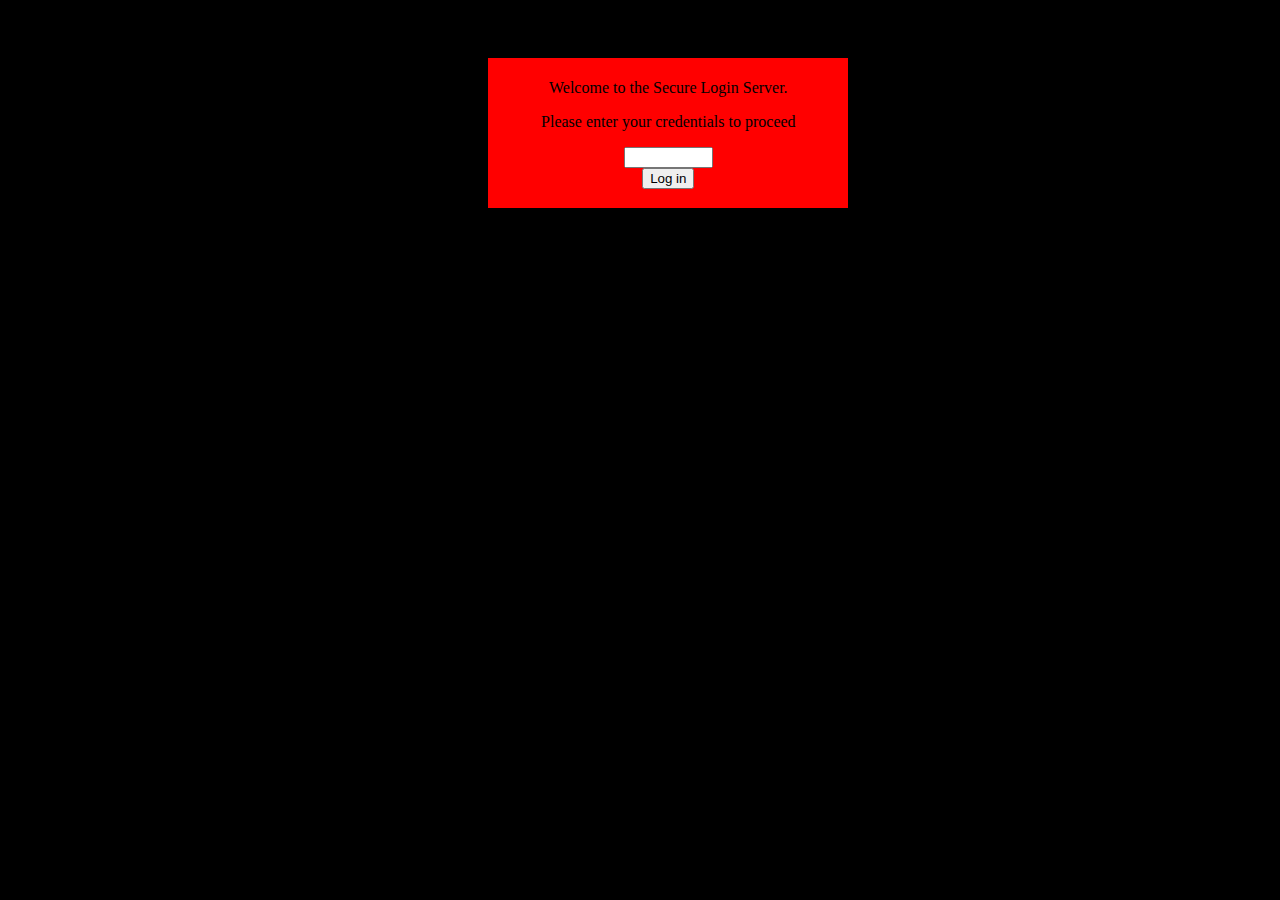
<file: challenges/ch02/index.html>
<html>
<head>
<title>Secure Login Server</title>
</head>
<body bgcolor="#000000">
<!-- standard MD5 implementation -->
<!--<script type="text/javascript" src="md5.js"></script> -->

<script type="text/javascript">
  function verify() {
    checkpass = document.getElementById("pass").value;
    if (md5(checkpass) == "03318769a5ee1354f7479acc69755e7c") {
      alert("Correct!");
      document.location="./aebe515f7c62b96ad7de047c11aa3228.html";
    }
    else {
      alert("Incorrect password");
    }
  }
</script>
<div style="position:relative; padding:5px;top:50px; left:38%; width:350px; height:140px; background-color:red">
<div style="text-align:center">
<p>Welcome to the Secure Login Server.</p>
<p>Please enter your credentials to proceed</p>
<form action="index.html" method="post">
<input type="password" id="pass" size="8" />
<br/>
<input type="submit" value="Log in" onclick="verify(); return false;" />
</form>
</div>
</div>
</body>
</html>
</file>
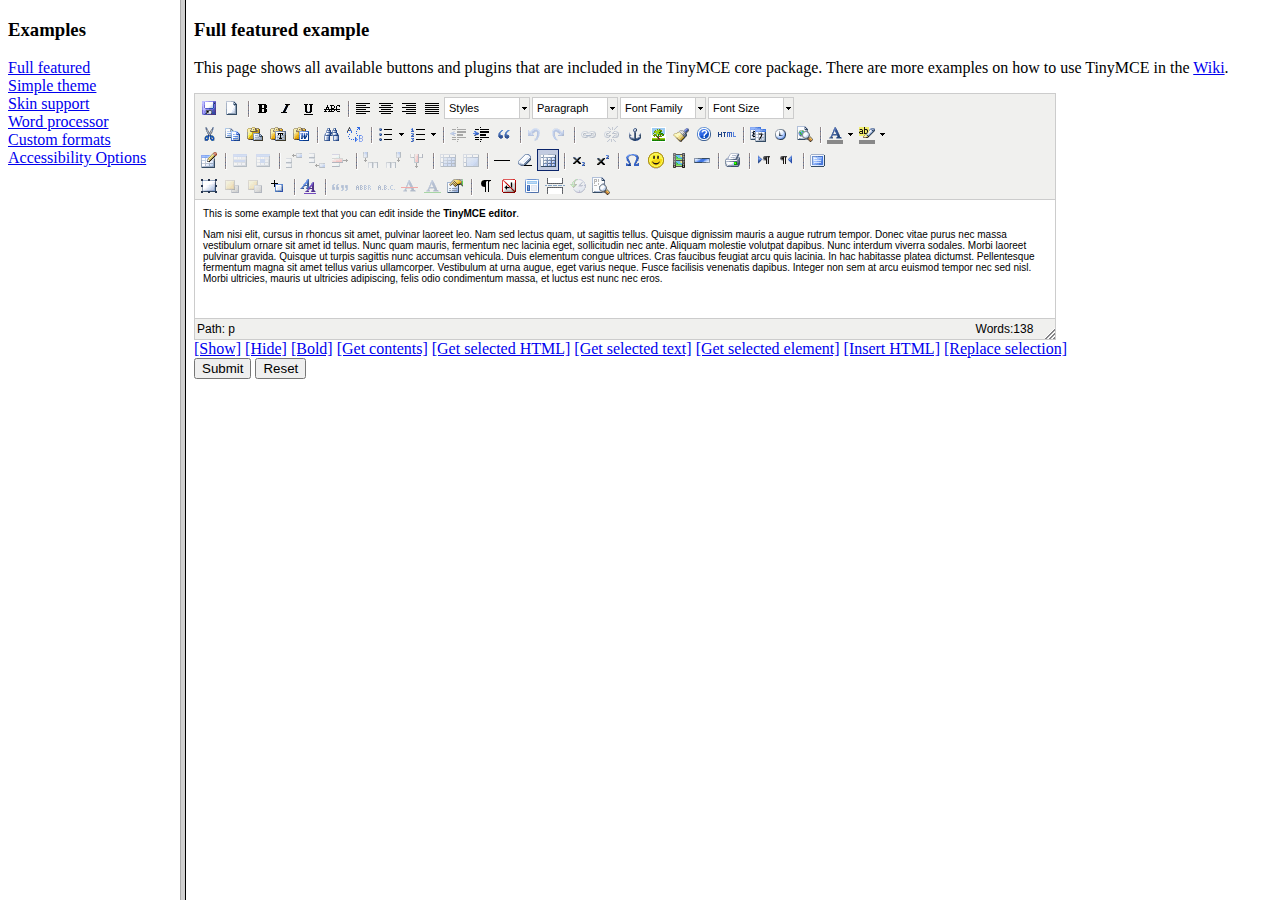
<file: extlib/tinymce/examples/index.html>
<!DOCTYPE HTML PUBLIC "-//W3C//DTD HTML 4.01 Frameset//EN" "http://www.w3.org/TR/html4/frameset.dtd">
<html>
<head>
	<title>TinyMCE examples</title>
</head>
<frameset cols="180,80%">
	<frame src="menu.html" name="menu" />
	<frame src="full.html" name="main" />
</frameset>
</html>
</file>
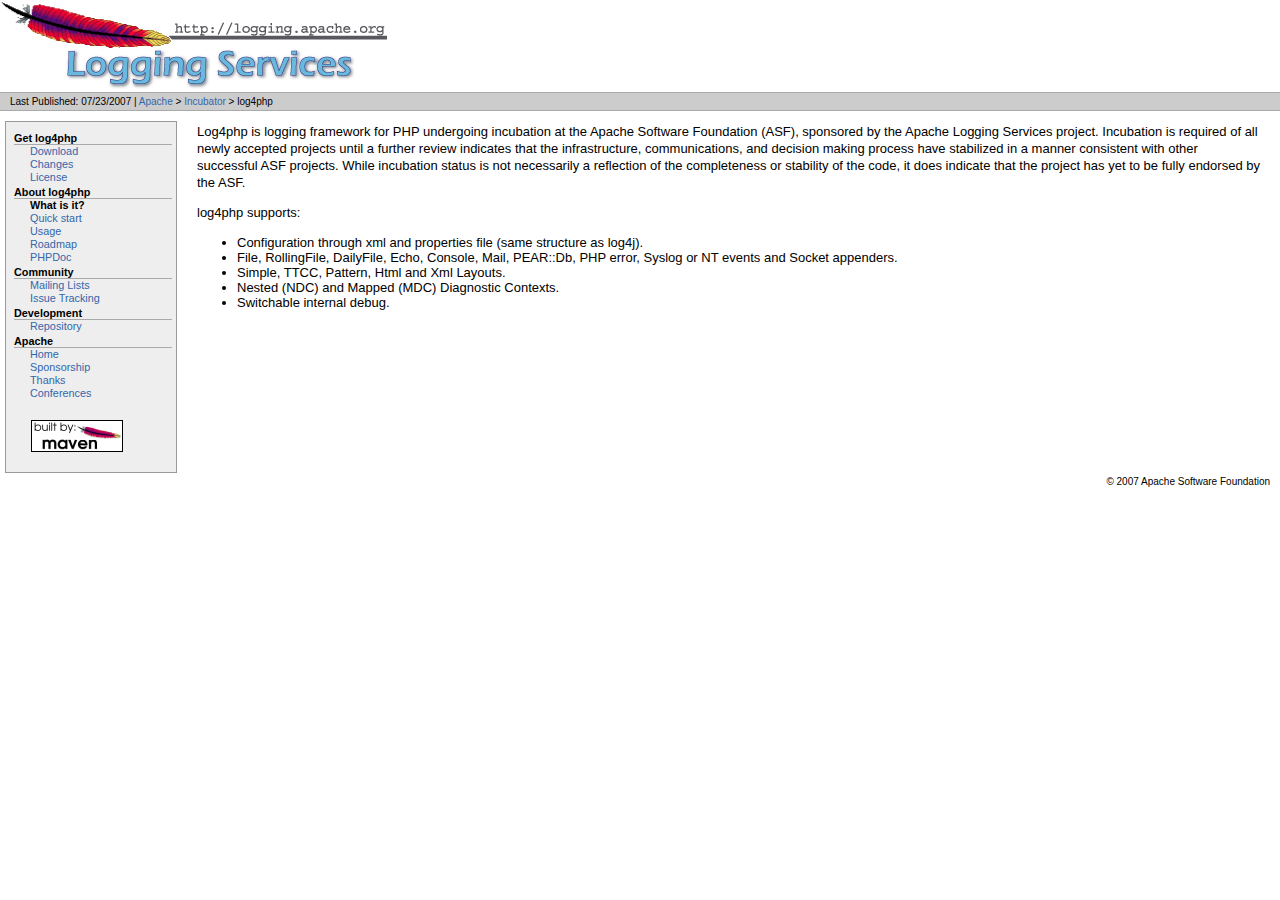
<file: esapi/lib/apache-log4php/site/index.html>
<!DOCTYPE html PUBLIC "-//W3C//DTD XHTML 1.0 Transitional//EN" "http://www.w3.org/TR/xhtml1/DTD/xhtml1-transitional.dtd">










<html>
  <head>
    <title>log4php - Apache log4php</title>
    <style type="text/css" media="all">
      @import url("./css/maven-base.css");
      @import url("./css/maven-theme.css");
      @import url("./css/site.css");
    </style>
    <link rel="stylesheet" href="./css/print.css" type="text/css" media="print" />
        <meta http-equiv="Content-Type" content="text/html; charset=ISO-8859-1" />
      </head>
  <body class="composite">
    <div id="banner">
                  <a href="http://logging.apache.org/" id="bannerLeft">
    
                                            <img src="images/ls-logo.jpg" alt="" />
    
            </a>
                    <div class="clear">
        <hr/>
      </div>
    </div>
    <div id="breadcrumbs">
          
  

  
    
  
  
            <div class="xleft">
        Last Published: 07/23/2007
                          |   
          <a href="http://www.apache.org/">Apache</a>
              &gt;
      
          <a href="http://incubator.apache.org/">Incubator</a>
              &gt;
      
          log4php
                        </div>
            <div class="xright">      
  

  
    
  
  
  </div>
      <div class="clear">
        <hr/>
      </div>
    </div>
    <div id="leftColumn">
      <div id="navcolumn">
           
  

  
    
  
  
                   <h5>Get log4php</h5>
        <ul>
              
    <li class="none">
              <a href="download.html">Download</a>
        </li>
              
    <li class="none">
              <a href="changes-report.html">Changes</a>
        </li>
              
    <li class="none">
              <a href="license.html">License</a>
        </li>
          </ul>
          <h5>About log4php</h5>
        <ul>
              
    <li class="none">
              <strong>What is it?</strong>
        </li>
              
    <li class="none">
              <a href="qsg.html">Quick start</a>
        </li>
              
    <li class="none">
              <a href="usage.html">Usage</a>
        </li>
              
    <li class="none">
              <a href="roadmap.html">Roadmap</a>
        </li>
              
    <li class="none">
              <a href="apidocs/index.html">PHPDoc</a>
        </li>
          </ul>
          <h5>Community</h5>
        <ul>
              
    <li class="none">
              <a href="mail-lists.html">Mailing Lists</a>
        </li>
              
    <li class="none">
              <a href="issue-tracking.html">Issue Tracking</a>
        </li>
          </ul>
          <h5>Development</h5>
        <ul>
              
    <li class="none">
              <a href="source-repository.html">Repository</a>
        </li>
          </ul>
          <h5>Apache</h5>
        <ul>
              
    <li class="none">
              <a href="http://www.apache.org">Home</a>
        </li>
              
    <li class="none">
              <a href="http://www.apache.org/foundation/sponsorship.html">Sponsorship</a>
        </li>
              
    <li class="none">
              <a href="http://www.apache.org/foundation/thanks.html">Thanks</a>
        </li>
              
    <li class="none">
              <a href="http://www.apachecon.com">Conferences</a>
        </li>
          </ul>
                                       <a href="http://maven.apache.org/" title="Built by Maven" id="poweredBy">
            <img alt="Built by Maven" src="./images/logos/maven-feather.png"></img>
          </a>
                       
  

  
    
  
  
        </div>
    </div>
    <div id="bodyColumn">
      <div id="contentBox">
        <p>Log4php is logging framework for PHP undergoing incubation at the Apache Software Foundation (ASF), sponsored by the Apache Logging Services project. Incubation is required of all newly accepted projects until a further review indicates that the infrastructure, communications, and decision making process have stabilized in a manner consistent with other successful ASF projects. While incubation status is not necessarily a reflection of the completeness or stability of the code, it does indicate that the project has yet to be fully endorsed by the ASF. </p><p>log4php supports:</p><ul><li>Configuration through xml and properties file (same structure as log4j).</li><li>File, RollingFile, DailyFile, Echo, Console, Mail, PEAR::Db, PHP error, Syslog or NT events and Socket appenders.</li><li>Simple, TTCC, Pattern, Html and Xml Layouts.</li><li>Nested (NDC) and Mapped (MDC) Diagnostic Contexts. </li><li>Switchable internal debug.</li></ul>
      </div>
    </div>
    <div class="clear">
      <hr/>
    </div>
    <div id="footer">
      <div class="xright">&#169;  
          2007
    
          Apache Software Foundation
          
  

  
    
  
  
  </div>
      <div class="clear">
        <hr/>
      </div>
    </div>
  </body>
</html>
</file>
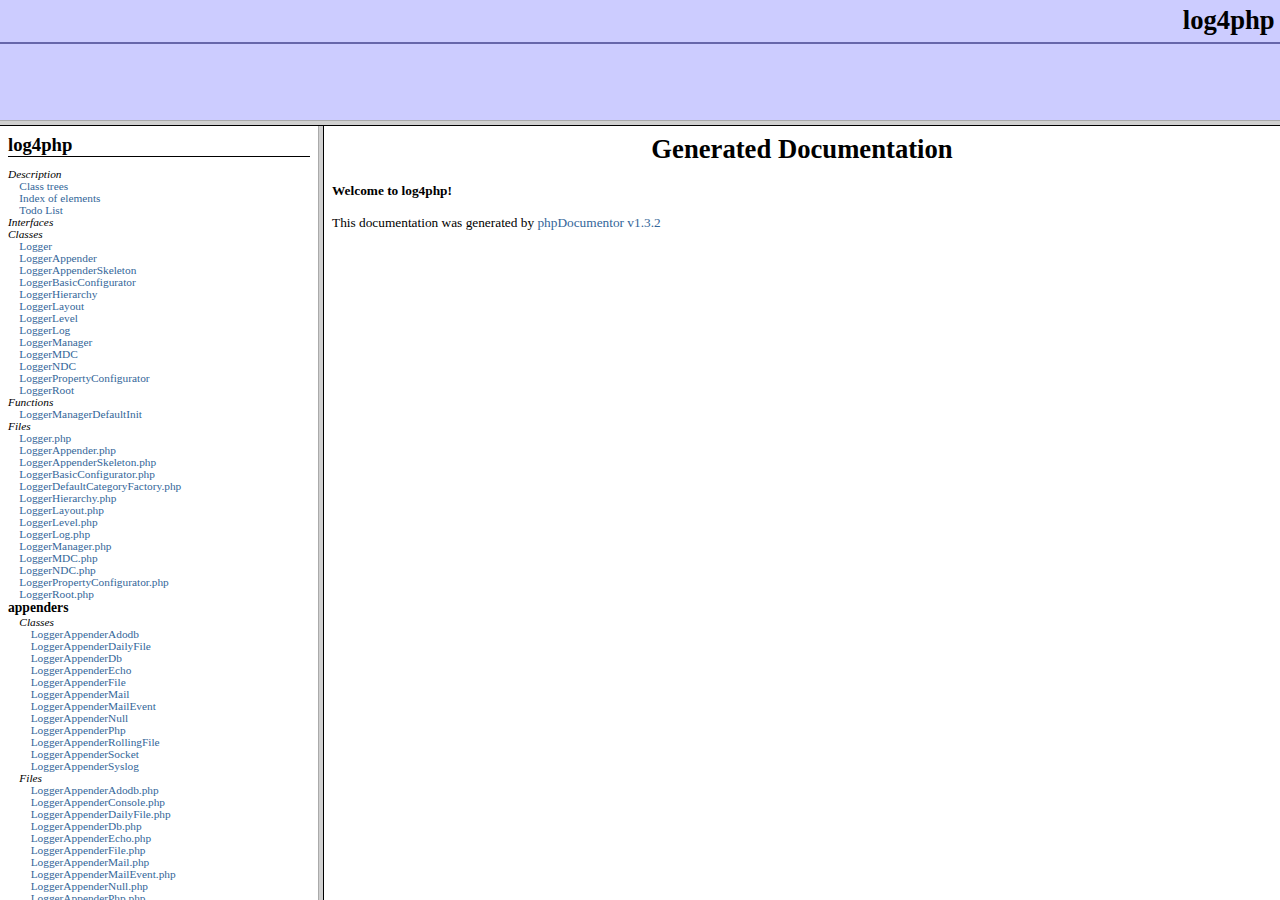
<file: esapi/lib/apache-log4php/site/apidocs/index.html>
<?xml version="1.0" encoding="iso-8859-1"?>
<!DOCTYPE html 
     PUBLIC "-//W3C//DTD XHTML 1.0 Transitional//FR"
     "http://www.w3.org/TR/xhtml1/DTD/xhtml1-frameset.dtd">
   <html xmlns="http://www.w3.org/1999/xhtml">
<head>
	<!-- Generated by phpDocumentor on Mon, 30 Jul 2007 01:16:12 -0400  -->
  <title>Generated Documentation</title>
  <meta http-equiv='Content-Type' content='text/html; charset=iso-8859-1'/>
</head>

<FRAMESET rows='120,*'>
	<FRAME src='packages.html' name='left_top' frameborder="1" bordercolor="#999999">
	<FRAMESET cols='25%,*'>
		<FRAME src='li_log4php.html' name='left_bottom' frameborder="1" bordercolor="#999999">
		<FRAME src='blank.html' name='right' frameborder="1" bordercolor="#999999">
	</FRAMESET>
	<NOFRAMES>
		<H2>Frame Alert</H2>
		<P>This document is designed to be viewed using the frames feature.
		If you see this message, you are using a non-frame-capable web client.</P>
	</NOFRAMES>
</FRAMESET>
</HTML>
</file>
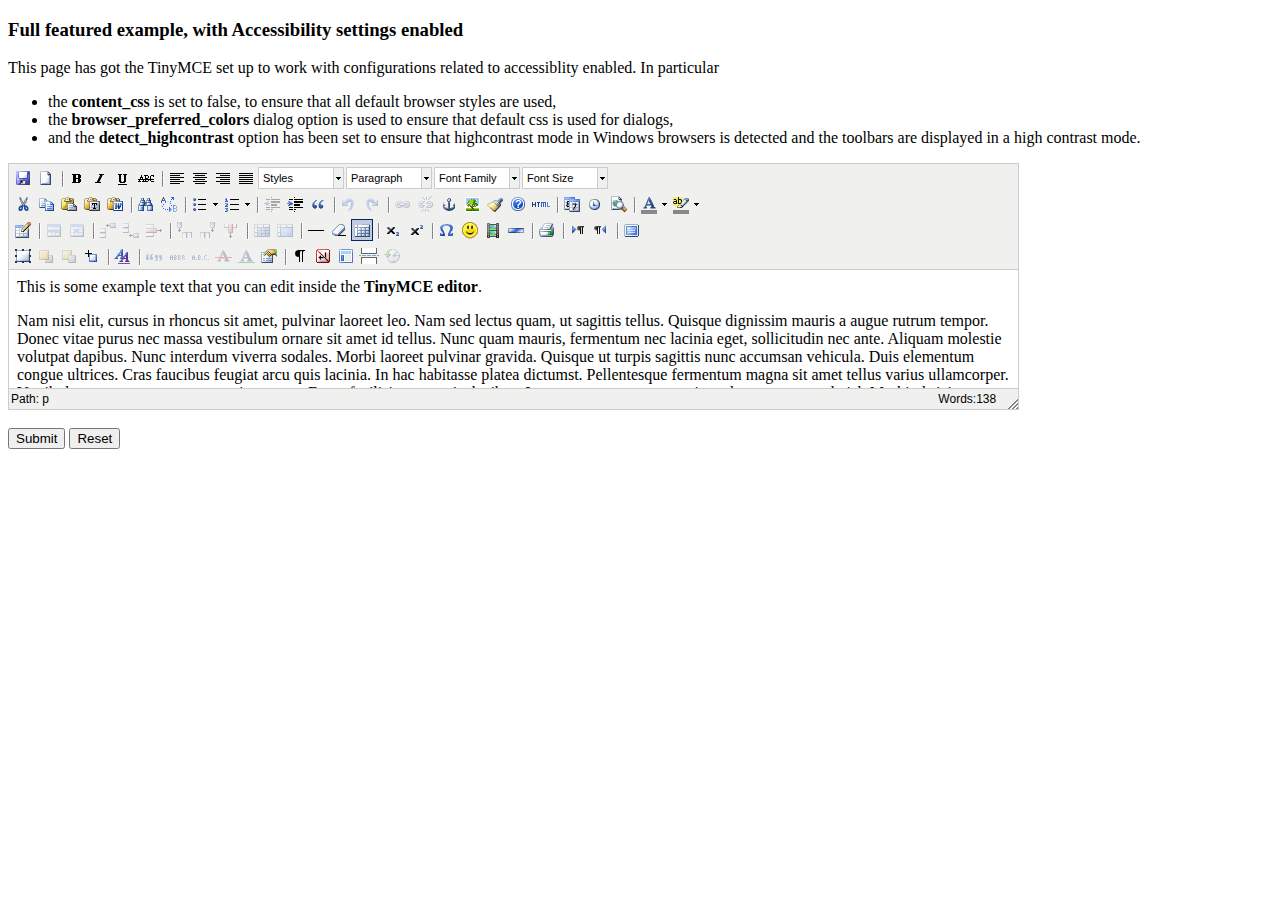
<file: extlib/tinymce/examples/accessibility.html>
<!DOCTYPE html PUBLIC "-//W3C//DTD XHTML 1.0 Strict//EN" "http://www.w3.org/TR/xhtml1/DTD/xhtml1-strict.dtd">
<html xmlns="http://www.w3.org/1999/xhtml">
<head>
<title>Full featured example</title>

<!-- TinyMCE -->
<script type="text/javascript" src="../jscripts/tiny_mce/tiny_mce.js"></script>
<script type="text/javascript">
	tinyMCE.init({
		// General options
		mode : "textareas",
		theme : "advanced",
		plugins : "pagebreak,style,layer,table,save,advhr,advimage,advlink,emotions,iespell,insertdatetime,preview,media,searchreplace,print,contextmenu,paste,directionality,fullscreen,noneditable,visualchars,nonbreaking,xhtmlxtras,template,wordcount,advlist,autosave",

		// Theme options
		theme_advanced_buttons1 : "save,newdocument,|,bold,italic,underline,strikethrough,|,justifyleft,justifycenter,justifyright,justifyfull,styleselect,formatselect,fontselect,fontsizeselect",
		theme_advanced_buttons2 : "cut,copy,paste,pastetext,pasteword,|,search,replace,|,bullist,numlist,|,outdent,indent,blockquote,|,undo,redo,|,link,unlink,anchor,image,cleanup,help,code,|,insertdate,inserttime,preview,|,forecolor,backcolor",
		theme_advanced_buttons3 : "tablecontrols,|,hr,removeformat,visualaid,|,sub,sup,|,charmap,emotions,iespell,media,advhr,|,print,|,ltr,rtl,|,fullscreen",
		theme_advanced_buttons4 : "insertlayer,moveforward,movebackward,absolute,|,styleprops,|,cite,abbr,acronym,del,ins,attribs,|,visualchars,nonbreaking,template,pagebreak,restoredraft",
		theme_advanced_toolbar_location : "top",
		theme_advanced_toolbar_align : "left",
		theme_advanced_statusbar_location : "bottom",
		theme_advanced_resizing : true,

		// Example content CSS (should be your site CSS)
		// using false to ensure that the default browser settings are used for best Accessibility
		// ACCESSIBILITY SETTINGS
		content_css : false,
		// Use browser preferred colors for dialogs.
		browser_preferred_colors : true,
		detect_highcontrast : true,

		// Drop lists for link/image/media/template dialogs
		template_external_list_url : "lists/template_list.js",
		external_link_list_url : "lists/link_list.js",
		external_image_list_url : "lists/image_list.js",
		media_external_list_url : "lists/media_list.js",

		// Style formats
		style_formats : [
			{title : 'Bold text', inline : 'b'},
			{title : 'Red text', inline : 'span', styles : {color : '#ff0000'}},
			{title : 'Red header', block : 'h1', styles : {color : '#ff0000'}},
			{title : 'Example 1', inline : 'span', classes : 'example1'},
			{title : 'Example 2', inline : 'span', classes : 'example2'},
			{title : 'Table styles'},
			{title : 'Table row 1', selector : 'tr', classes : 'tablerow1'}
		],

		// Replace values for the template plugin
		template_replace_values : {
			username : "Some User",
			staffid : "991234"
		}
	});
</script>
<!-- /TinyMCE -->

</head>
<body>

<form method="post" action="http://tinymce.moxiecode.com/dump.php?example=true">
	<div>
		<h3>Full featured example, with Accessibility settings enabled</h3>

		<p>
			This page has got the TinyMCE set up to work with configurations related to accessiblity enabled.
			In particular
			<ul>
			<li>the <strong>content_css</strong> is set to false, to ensure that all default browser styles are used, </li>
			<li>the <strong>browser_preferred_colors</strong> dialog option is used to ensure that default css is used for dialogs, </li>
			<li>and the <strong>detect_highcontrast</strong> option has been set to ensure that highcontrast mode in Windows browsers
			is detected and the toolbars are displayed in a high contrast mode.</li>
			</ul>
		</p>

		<!-- Gets replaced with TinyMCE, remember HTML in a textarea should be encoded -->
		<div>
			<textarea id="elm1" name="elm1" rows="15" cols="80" style="width: 80%">
				&lt;p&gt;
					This is some example text that you can edit inside the &lt;strong&gt;TinyMCE editor&lt;/strong&gt;.
				&lt;/p&gt;
				&lt;p&gt;
				Nam nisi elit, cursus in rhoncus sit amet, pulvinar laoreet leo. Nam sed lectus quam, ut sagittis tellus. Quisque dignissim mauris a augue rutrum tempor. Donec vitae purus nec massa vestibulum ornare sit amet id tellus. Nunc quam mauris, fermentum nec lacinia eget, sollicitudin nec ante. Aliquam molestie volutpat dapibus. Nunc interdum viverra sodales. Morbi laoreet pulvinar gravida. Quisque ut turpis sagittis nunc accumsan vehicula. Duis elementum congue ultrices. Cras faucibus feugiat arcu quis lacinia. In hac habitasse platea dictumst. Pellentesque fermentum magna sit amet tellus varius ullamcorper. Vestibulum at urna augue, eget varius neque. Fusce facilisis venenatis dapibus. Integer non sem at arcu euismod tempor nec sed nisl. Morbi ultricies, mauris ut ultricies adipiscing, felis odio condimentum massa, et luctus est nunc nec eros.
				&lt;/p&gt;
			</textarea>
		</div>

		<br />
		<input type="submit" name="save" value="Submit" />
		<input type="reset" name="reset" value="Reset" />
	</div>
</form>

<script type="text/javascript">
if (document.location.protocol == 'file:') {
	alert("The examples might not work properly on the local file system due to security settings in your browser. Please use a real webserver.");
}
</script>
</body>
</html>
</file>
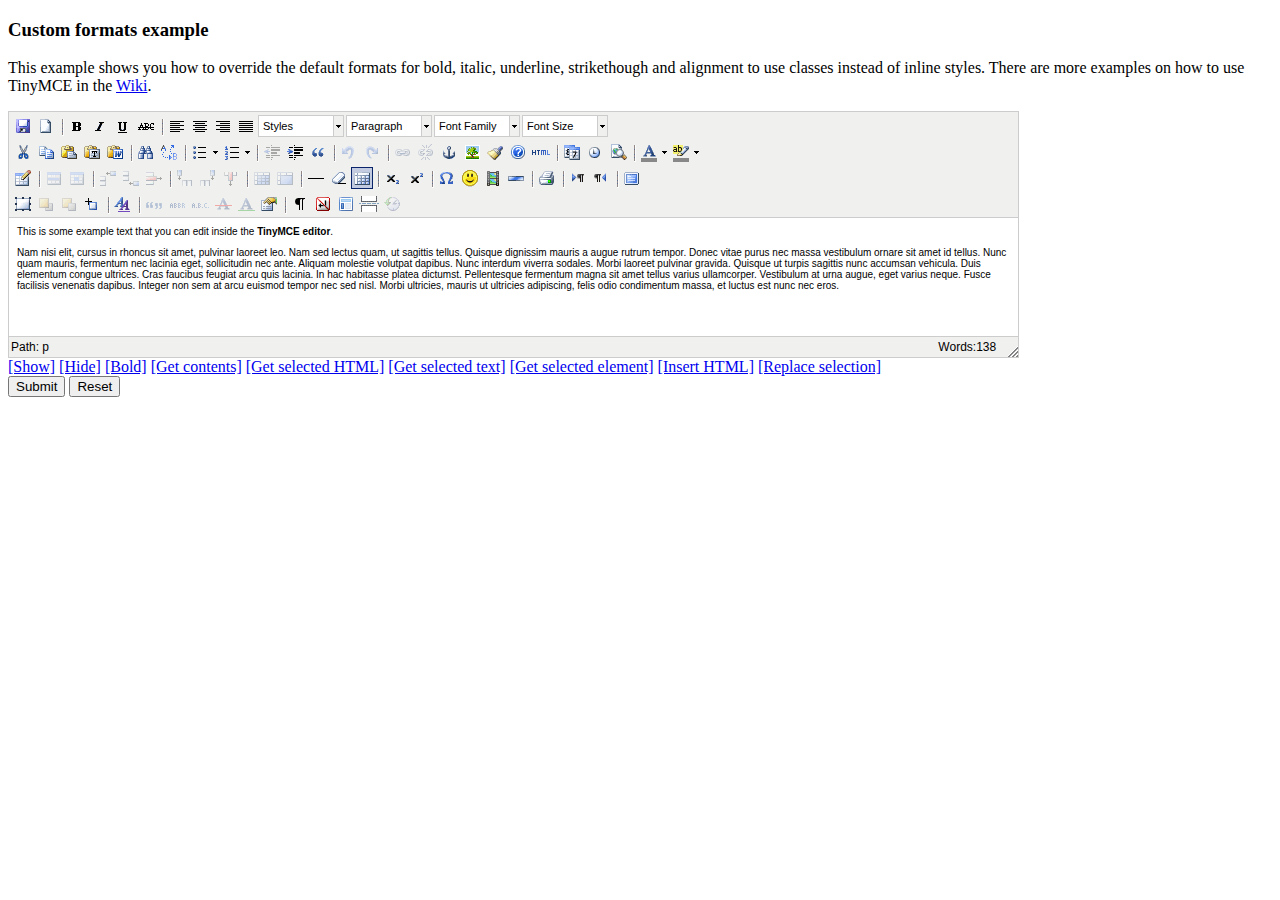
<file: extlib/tinymce/examples/custom_formats.html>
<!DOCTYPE html PUBLIC "-//W3C//DTD XHTML 1.0 Strict//EN" "http://www.w3.org/TR/xhtml1/DTD/xhtml1-strict.dtd">
<html xmlns="http://www.w3.org/1999/xhtml">
<head>
<title>Custom formats example</title>

<!-- TinyMCE -->
<script type="text/javascript" src="../jscripts/tiny_mce/tiny_mce.js"></script>
<script type="text/javascript">
	tinyMCE.init({
		// General options
		mode : "textareas",
		theme : "advanced",
		plugins : "autolink,lists,pagebreak,style,layer,table,save,advhr,advimage,advlink,emotions,iespell,inlinepopups,insertdatetime,preview,media,searchreplace,print,contextmenu,paste,directionality,fullscreen,noneditable,visualchars,nonbreaking,xhtmlxtras,template,wordcount,advlist,autosave",

		// Theme options
		theme_advanced_buttons1 : "save,newdocument,|,bold,italic,underline,strikethrough,|,justifyleft,justifycenter,justifyright,justifyfull,styleselect,formatselect,fontselect,fontsizeselect",
		theme_advanced_buttons2 : "cut,copy,paste,pastetext,pasteword,|,search,replace,|,bullist,numlist,|,outdent,indent,blockquote,|,undo,redo,|,link,unlink,anchor,image,cleanup,help,code,|,insertdate,inserttime,preview,|,forecolor,backcolor",
		theme_advanced_buttons3 : "tablecontrols,|,hr,removeformat,visualaid,|,sub,sup,|,charmap,emotions,iespell,media,advhr,|,print,|,ltr,rtl,|,fullscreen",
		theme_advanced_buttons4 : "insertlayer,moveforward,movebackward,absolute,|,styleprops,|,cite,abbr,acronym,del,ins,attribs,|,visualchars,nonbreaking,template,pagebreak,restoredraft",
		theme_advanced_toolbar_location : "top",
		theme_advanced_toolbar_align : "left",
		theme_advanced_statusbar_location : "bottom",
		theme_advanced_resizing : true,

		// Example content CSS (should be your site CSS)
		content_css : "css/content.css",

		// Drop lists for link/image/media/template dialogs
		template_external_list_url : "lists/template_list.js",
		external_link_list_url : "lists/link_list.js",
		external_image_list_url : "lists/image_list.js",
		media_external_list_url : "lists/media_list.js",

		// Style formats
		style_formats : [
			{title : 'Bold text', inline : 'b'},
			{title : 'Red text', inline : 'span', styles : {color : '#ff0000'}},
			{title : 'Red header', block : 'h1', styles : {color : '#ff0000'}},
			{title : 'Example 1', inline : 'span', classes : 'example1'},
			{title : 'Example 2', inline : 'span', classes : 'example2'},
			{title : 'Table styles'},
			{title : 'Table row 1', selector : 'tr', classes : 'tablerow1'}
		],

		formats : {
			alignleft : {selector : 'p,h1,h2,h3,h4,h5,h6,td,th,div,ul,ol,li,table,img', classes : 'left'},
			aligncenter : {selector : 'p,h1,h2,h3,h4,h5,h6,td,th,div,ul,ol,li,table,img', classes : 'center'},
			alignright : {selector : 'p,h1,h2,h3,h4,h5,h6,td,th,div,ul,ol,li,table,img', classes : 'right'},
			alignfull : {selector : 'p,h1,h2,h3,h4,h5,h6,td,th,div,ul,ol,li,table,img', classes : 'full'},
			bold : {inline : 'span', 'classes' : 'bold'},
			italic : {inline : 'span', 'classes' : 'italic'},
			underline : {inline : 'span', 'classes' : 'underline', exact : true},
			strikethrough : {inline : 'del'}
		},

		// Replace values for the template plugin
		template_replace_values : {
			username : "Some User",
			staffid : "991234"
		}
	});
</script>
<!-- /TinyMCE -->

</head>
<body>

<form method="post" action="http://tinymce.moxiecode.com/dump.php?example=true">
	<div>
		<h3>Custom formats example</h3>

		<p>
			This example shows you how to override the default formats for bold, italic, underline, strikethough and alignment to use classes instead of inline styles.
			There are more examples on how to use TinyMCE in the <a href="http://tinymce.moxiecode.com/examples/">Wiki</a>.
		</p>

		<!-- Gets replaced with TinyMCE, remember HTML in a textarea should be encoded -->
		<div>
			<textarea id="elm1" name="elm1" rows="15" cols="80" style="width: 80%">
				&lt;p&gt;
					This is some example text that you can edit inside the &lt;strong&gt;TinyMCE editor&lt;/strong&gt;.
				&lt;/p&gt;
				&lt;p&gt;
				Nam nisi elit, cursus in rhoncus sit amet, pulvinar laoreet leo. Nam sed lectus quam, ut sagittis tellus. Quisque dignissim mauris a augue rutrum tempor. Donec vitae purus nec massa vestibulum ornare sit amet id tellus. Nunc quam mauris, fermentum nec lacinia eget, sollicitudin nec ante. Aliquam molestie volutpat dapibus. Nunc interdum viverra sodales. Morbi laoreet pulvinar gravida. Quisque ut turpis sagittis nunc accumsan vehicula. Duis elementum congue ultrices. Cras faucibus feugiat arcu quis lacinia. In hac habitasse platea dictumst. Pellentesque fermentum magna sit amet tellus varius ullamcorper. Vestibulum at urna augue, eget varius neque. Fusce facilisis venenatis dapibus. Integer non sem at arcu euismod tempor nec sed nisl. Morbi ultricies, mauris ut ultricies adipiscing, felis odio condimentum massa, et luctus est nunc nec eros.
				&lt;/p&gt;
			</textarea>
		</div>

		<!-- Some integration calls -->
		<a href="javascript:;" onmousedown="tinyMCE.get('elm1').show();">[Show]</a>
		<a href="javascript:;" onmousedown="tinyMCE.get('elm1').hide();">[Hide]</a>
		<a href="javascript:;" onmousedown="tinyMCE.get('elm1').execCommand('Bold');">[Bold]</a>
		<a href="javascript:;" onmousedown="alert(tinyMCE.get('elm1').getContent());">[Get contents]</a>
		<a href="javascript:;" onmousedown="alert(tinyMCE.get('elm1').selection.getContent());">[Get selected HTML]</a>
		<a href="javascript:;" onmousedown="alert(tinyMCE.get('elm1').selection.getContent({format : 'text'}));">[Get selected text]</a>
		<a href="javascript:;" onmousedown="alert(tinyMCE.get('elm1').selection.getNode().nodeName);">[Get selected element]</a>
		<a href="javascript:;" onmousedown="tinyMCE.execCommand('mceInsertContent',false,'<b>Hello world!!</b>');">[Insert HTML]</a>
		<a href="javascript:;" onmousedown="tinyMCE.execCommand('mceReplaceContent',false,'<b>{$selection}</b>');">[Replace selection]</a>

		<br />
		<input type="submit" name="save" value="Submit" />
		<input type="reset" name="reset" value="Reset" />
	</div>
</form>
<script type="text/javascript">
if (document.location.protocol == 'file:') {
	alert("The examples might not work properly on the local file system due to security settings in your browser. Please use a real webserver.");
}
</script>
</body>
</html>
</file>
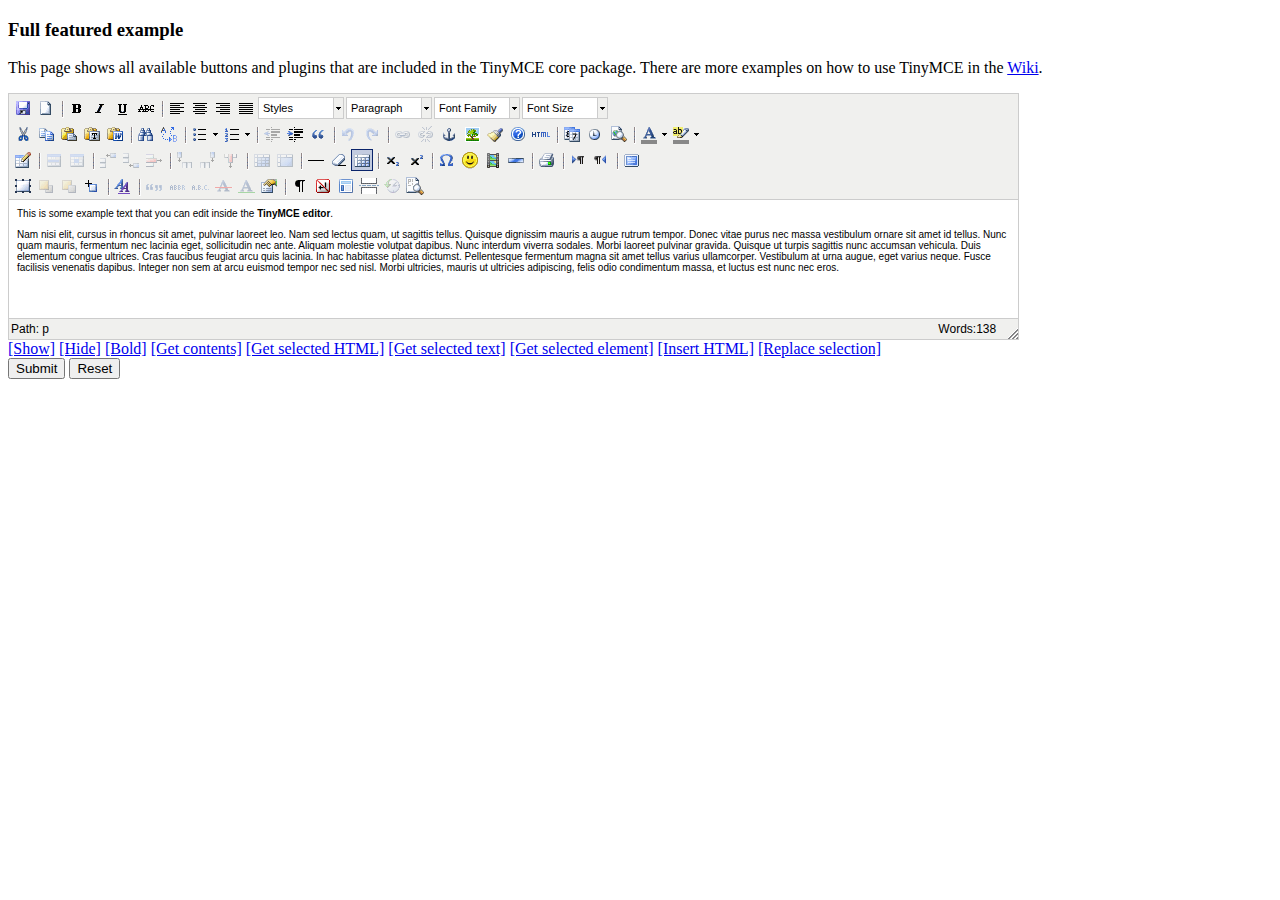
<file: extlib/tinymce/examples/full.html>
<!DOCTYPE html PUBLIC "-//W3C//DTD XHTML 1.0 Strict//EN" "http://www.w3.org/TR/xhtml1/DTD/xhtml1-strict.dtd">
<html xmlns="http://www.w3.org/1999/xhtml">
<head>
<title>Full featured example</title>
<meta http-equiv="X-UA-Compatible" content="IE=edge" />
<!-- TinyMCE -->
<script type="text/javascript" src="../jscripts/tiny_mce/tiny_mce.js"></script>
<script type="text/javascript">
	tinyMCE.init({
		// General options
		mode : "textareas",
		theme : "advanced",
		plugins : "autolink,lists,pagebreak,style,layer,table,save,advhr,advimage,advlink,emotions,iespell,inlinepopups,insertdatetime,preview,media,searchreplace,print,contextmenu,paste,directionality,fullscreen,noneditable,visualchars,nonbreaking,xhtmlxtras,template,wordcount,advlist,autosave,visualblocks",

		// Theme options
		theme_advanced_buttons1 : "save,newdocument,|,bold,italic,underline,strikethrough,|,justifyleft,justifycenter,justifyright,justifyfull,styleselect,formatselect,fontselect,fontsizeselect",
		theme_advanced_buttons2 : "cut,copy,paste,pastetext,pasteword,|,search,replace,|,bullist,numlist,|,outdent,indent,blockquote,|,undo,redo,|,link,unlink,anchor,image,cleanup,help,code,|,insertdate,inserttime,preview,|,forecolor,backcolor",
		theme_advanced_buttons3 : "tablecontrols,|,hr,removeformat,visualaid,|,sub,sup,|,charmap,emotions,iespell,media,advhr,|,print,|,ltr,rtl,|,fullscreen",
		theme_advanced_buttons4 : "insertlayer,moveforward,movebackward,absolute,|,styleprops,|,cite,abbr,acronym,del,ins,attribs,|,visualchars,nonbreaking,template,pagebreak,restoredraft,visualblocks",
		theme_advanced_toolbar_location : "top",
		theme_advanced_toolbar_align : "left",
		theme_advanced_statusbar_location : "bottom",
		theme_advanced_resizing : true,

		// Example content CSS (should be your site CSS)
		content_css : "css/content.css",

		// Drop lists for link/image/media/template dialogs
		template_external_list_url : "lists/template_list.js",
		external_link_list_url : "lists/link_list.js",
		external_image_list_url : "lists/image_list.js",
		media_external_list_url : "lists/media_list.js",

		// Style formats
		style_formats : [
			{title : 'Bold text', inline : 'b'},
			{title : 'Red text', inline : 'span', styles : {color : '#ff0000'}},
			{title : 'Red header', block : 'h1', styles : {color : '#ff0000'}},
			{title : 'Example 1', inline : 'span', classes : 'example1'},
			{title : 'Example 2', inline : 'span', classes : 'example2'},
			{title : 'Table styles'},
			{title : 'Table row 1', selector : 'tr', classes : 'tablerow1'}
		],

		// Replace values for the template plugin
		template_replace_values : {
			username : "Some User",
			staffid : "991234"
		}
	});
</script>
<!-- /TinyMCE -->

</head>
<body role="application">

<form method="post" action="http://tinymce.moxiecode.com/dump.php?example=true">
	<div>
		<h3>Full featured example</h3>

		<p>
			This page shows all available buttons and plugins that are included in the TinyMCE core package.
			There are more examples on how to use TinyMCE in the <a href="http://tinymce.moxiecode.com/examples/">Wiki</a>.
		</p>

		<!-- Gets replaced with TinyMCE, remember HTML in a textarea should be encoded -->
		<div>
			<textarea id="elm1" name="elm1" rows="15" cols="80" style="width: 80%">
				&lt;p&gt;
					This is some example text that you can edit inside the &lt;strong&gt;TinyMCE editor&lt;/strong&gt;.
				&lt;/p&gt;
				&lt;p&gt;
				Nam nisi elit, cursus in rhoncus sit amet, pulvinar laoreet leo. Nam sed lectus quam, ut sagittis tellus. Quisque dignissim mauris a augue rutrum tempor. Donec vitae purus nec massa vestibulum ornare sit amet id tellus. Nunc quam mauris, fermentum nec lacinia eget, sollicitudin nec ante. Aliquam molestie volutpat dapibus. Nunc interdum viverra sodales. Morbi laoreet pulvinar gravida. Quisque ut turpis sagittis nunc accumsan vehicula. Duis elementum congue ultrices. Cras faucibus feugiat arcu quis lacinia. In hac habitasse platea dictumst. Pellentesque fermentum magna sit amet tellus varius ullamcorper. Vestibulum at urna augue, eget varius neque. Fusce facilisis venenatis dapibus. Integer non sem at arcu euismod tempor nec sed nisl. Morbi ultricies, mauris ut ultricies adipiscing, felis odio condimentum massa, et luctus est nunc nec eros.
				&lt;/p&gt;
			</textarea>
		</div>

		<!-- Some integration calls -->
		<a href="javascript:;" onclick="tinyMCE.get('elm1').show();return false;">[Show]</a>
		<a href="javascript:;" onclick="tinyMCE.get('elm1').hide();return false;">[Hide]</a>
		<a href="javascript:;" onclick="tinyMCE.get('elm1').execCommand('Bold');return false;">[Bold]</a>
		<a href="javascript:;" onclick="alert(tinyMCE.get('elm1').getContent());return false;">[Get contents]</a>
		<a href="javascript:;" onclick="alert(tinyMCE.get('elm1').selection.getContent());return false;">[Get selected HTML]</a>
		<a href="javascript:;" onclick="alert(tinyMCE.get('elm1').selection.getContent({format : 'text'}));return false;">[Get selected text]</a>
		<a href="javascript:;" onclick="alert(tinyMCE.get('elm1').selection.getNode().nodeName);return false;">[Get selected element]</a>
		<a href="javascript:;" onclick="tinyMCE.execCommand('mceInsertContent',false,'<b>Hello world!!</b>');return false;">[Insert HTML]</a>
		<a href="javascript:;" onclick="tinyMCE.execCommand('mceReplaceContent',false,'<b>{$selection}</b>');return false;">[Replace selection]</a>

		<br />
		<input type="submit" name="save" value="Submit" />
		<input type="reset" name="reset" value="Reset" />
	</div>
</form>

<script type="text/javascript">
if (document.location.protocol == 'file:') {
	alert("The examples might not work properly on the local file system due to security settings in your browser. Please use a real webserver.");
}
</script>
</body>
</html>
</file>
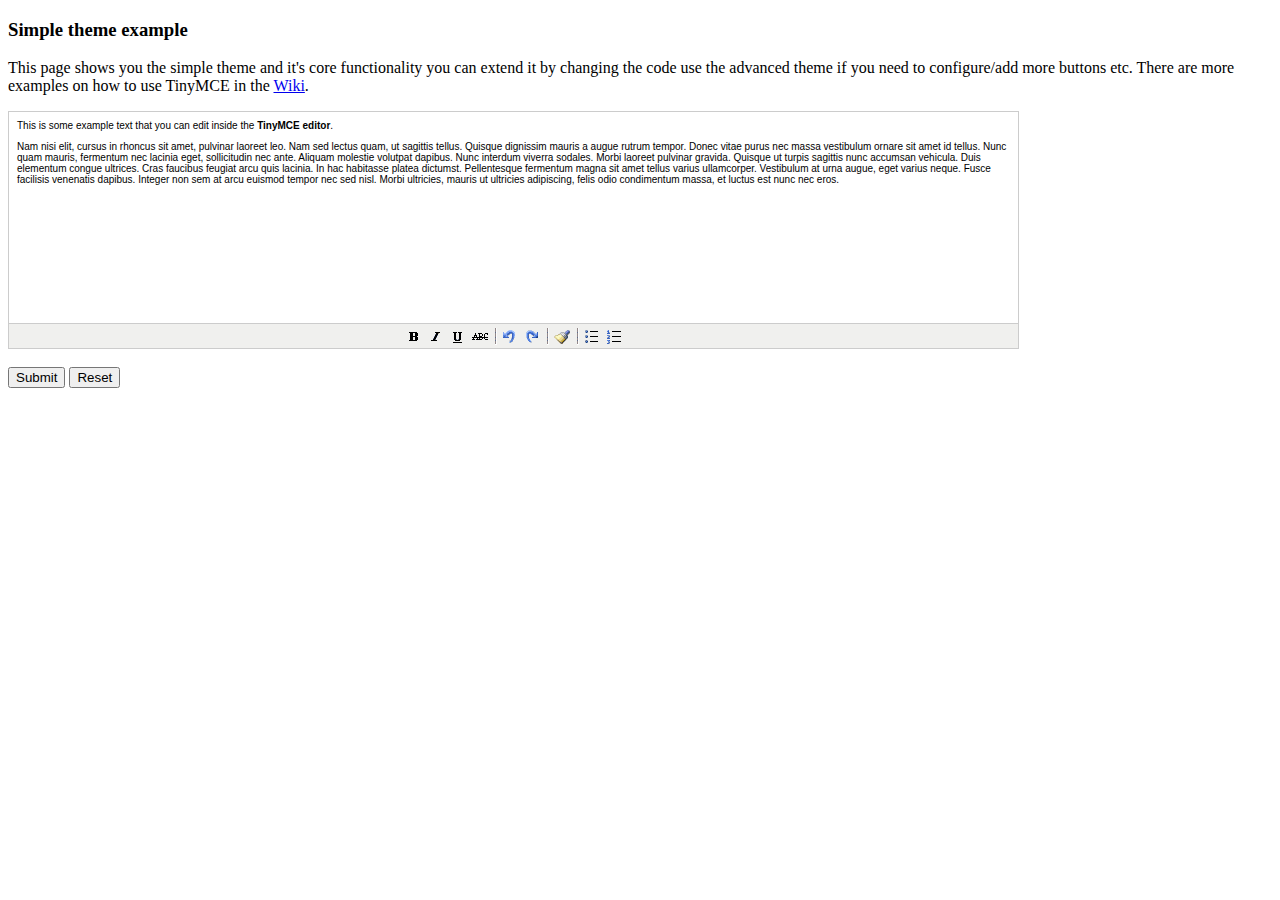
<file: extlib/tinymce/examples/simple.html>
<!DOCTYPE html PUBLIC "-//W3C//DTD XHTML 1.0 Strict//EN" "http://www.w3.org/TR/xhtml1/DTD/xhtml1-strict.dtd">
<html xmlns="http://www.w3.org/1999/xhtml">
<head>
<title>Simple theme example</title>

<!-- TinyMCE -->
<script type="text/javascript" src="../jscripts/tiny_mce/tiny_mce.js"></script>
<script type="text/javascript">
	tinyMCE.init({
		mode : "textareas",
		theme : "simple"
	});
</script>
<!-- /TinyMCE -->

</head>
<body>

<form method="post" action="http://tinymce.moxiecode.com/dump.php?example=true">
	<h3>Simple theme example</h3>

	<p>
		This page shows you the simple theme and it's core functionality you can extend it by changing the code use the advanced theme if you need to configure/add more buttons etc.
		There are more examples on how to use TinyMCE in the <a href="http://tinymce.moxiecode.com/examples/">Wiki</a>.
	</p>

	<!-- Gets replaced with TinyMCE, remember HTML in a textarea should be encoded -->
	<textarea id="elm1" name="elm1" rows="15" cols="80" style="width: 80%">
		&lt;p&gt;
			This is some example text that you can edit inside the &lt;strong&gt;TinyMCE editor&lt;/strong&gt;.
		&lt;/p&gt;
		&lt;p&gt;
		Nam nisi elit, cursus in rhoncus sit amet, pulvinar laoreet leo. Nam sed lectus quam, ut sagittis tellus. Quisque dignissim mauris a augue rutrum tempor. Donec vitae purus nec massa vestibulum ornare sit amet id tellus. Nunc quam mauris, fermentum nec lacinia eget, sollicitudin nec ante. Aliquam molestie volutpat dapibus. Nunc interdum viverra sodales. Morbi laoreet pulvinar gravida. Quisque ut turpis sagittis nunc accumsan vehicula. Duis elementum congue ultrices. Cras faucibus feugiat arcu quis lacinia. In hac habitasse platea dictumst. Pellentesque fermentum magna sit amet tellus varius ullamcorper. Vestibulum at urna augue, eget varius neque. Fusce facilisis venenatis dapibus. Integer non sem at arcu euismod tempor nec sed nisl. Morbi ultricies, mauris ut ultricies adipiscing, felis odio condimentum massa, et luctus est nunc nec eros.
		&lt;/p&gt;
	</textarea>

	<br />
	<input type="submit" name="save" value="Submit" />
	<input type="reset" name="reset" value="Reset" />
</form>
<script type="text/javascript">
if (document.location.protocol == 'file:') {
	alert("The examples might not work properly on the local file system due to security settings in your browser. Please use a real webserver.");
}
</script>
</body>
</html>
</file>
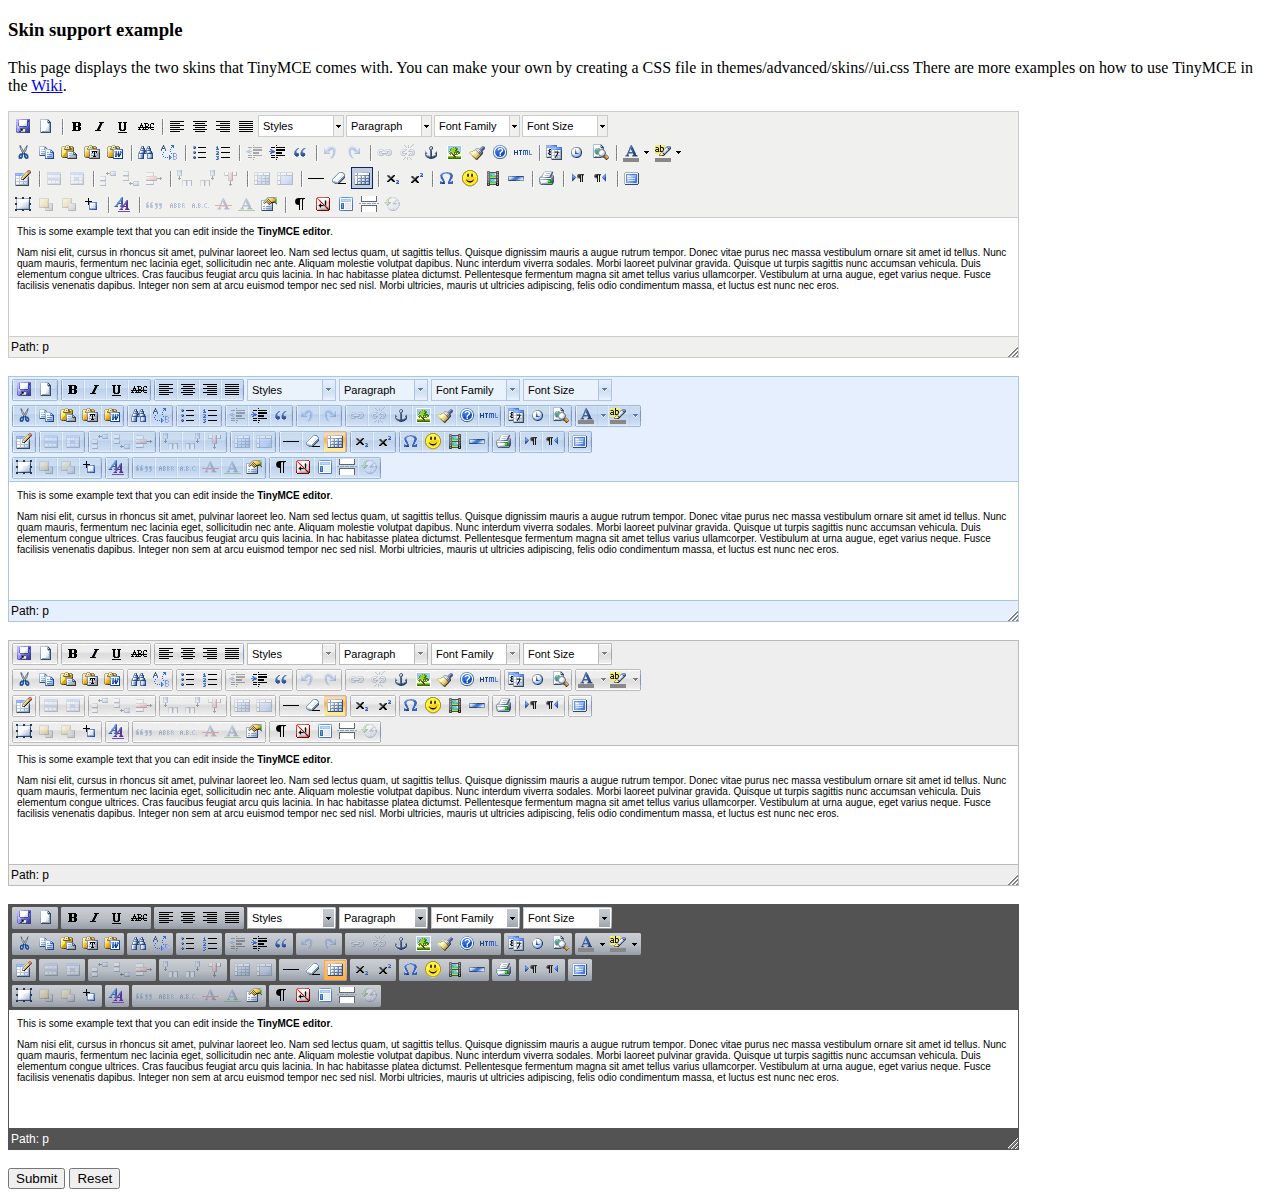
<file: extlib/tinymce/examples/skins.html>
<!DOCTYPE html PUBLIC "-//W3C//DTD XHTML 1.0 Strict//EN" "http://www.w3.org/TR/xhtml1/DTD/xhtml1-strict.dtd">
<html xmlns="http://www.w3.org/1999/xhtml">
<head>
<title>Skin support example</title>

<!-- TinyMCE -->
<script type="text/javascript" src="../jscripts/tiny_mce/tiny_mce.js"></script>
<script type="text/javascript">
	// Default skin
	tinyMCE.init({
		// General options
		mode : "exact",
		elements : "elm1",
		theme : "advanced",
		plugins : "autolink,lists,pagebreak,style,layer,table,save,advhr,advimage,advlink,emotions,iespell,insertdatetime,preview,media,searchreplace,print,contextmenu,paste,directionality,fullscreen,noneditable,visualchars,nonbreaking,xhtmlxtras,template,inlinepopups,autosave",

		// Theme options
		theme_advanced_buttons1 : "save,newdocument,|,bold,italic,underline,strikethrough,|,justifyleft,justifycenter,justifyright,justifyfull,styleselect,formatselect,fontselect,fontsizeselect",
		theme_advanced_buttons2 : "cut,copy,paste,pastetext,pasteword,|,search,replace,|,bullist,numlist,|,outdent,indent,blockquote,|,undo,redo,|,link,unlink,anchor,image,cleanup,help,code,|,insertdate,inserttime,preview,|,forecolor,backcolor",
		theme_advanced_buttons3 : "tablecontrols,|,hr,removeformat,visualaid,|,sub,sup,|,charmap,emotions,iespell,media,advhr,|,print,|,ltr,rtl,|,fullscreen",
		theme_advanced_buttons4 : "insertlayer,moveforward,movebackward,absolute,|,styleprops,|,cite,abbr,acronym,del,ins,attribs,|,visualchars,nonbreaking,template,pagebreak,restoredraft",
		theme_advanced_toolbar_location : "top",
		theme_advanced_toolbar_align : "left",
		theme_advanced_statusbar_location : "bottom",
		theme_advanced_resizing : true,

		// Example content CSS (should be your site CSS)
		content_css : "css/content.css",

		// Drop lists for link/image/media/template dialogs
		template_external_list_url : "lists/template_list.js",
		external_link_list_url : "lists/link_list.js",
		external_image_list_url : "lists/image_list.js",
		media_external_list_url : "lists/media_list.js",

		// Replace values for the template plugin
		template_replace_values : {
			username : "Some User",
			staffid : "991234"
		}
	});

	// O2k7 skin
	tinyMCE.init({
		// General options
		mode : "exact",
		elements : "elm2",
		theme : "advanced",
		skin : "o2k7",
		plugins : "lists,pagebreak,style,layer,table,save,advhr,advimage,advlink,emotions,iespell,insertdatetime,preview,media,searchreplace,print,contextmenu,paste,directionality,fullscreen,noneditable,visualchars,nonbreaking,xhtmlxtras,template,inlinepopups,autosave",

		// Theme options
		theme_advanced_buttons1 : "save,newdocument,|,bold,italic,underline,strikethrough,|,justifyleft,justifycenter,justifyright,justifyfull,styleselect,formatselect,fontselect,fontsizeselect",
		theme_advanced_buttons2 : "cut,copy,paste,pastetext,pasteword,|,search,replace,|,bullist,numlist,|,outdent,indent,blockquote,|,undo,redo,|,link,unlink,anchor,image,cleanup,help,code,|,insertdate,inserttime,preview,|,forecolor,backcolor",
		theme_advanced_buttons3 : "tablecontrols,|,hr,removeformat,visualaid,|,sub,sup,|,charmap,emotions,iespell,media,advhr,|,print,|,ltr,rtl,|,fullscreen",
		theme_advanced_buttons4 : "insertlayer,moveforward,movebackward,absolute,|,styleprops,|,cite,abbr,acronym,del,ins,attribs,|,visualchars,nonbreaking,template,pagebreak,restoredraft",
		theme_advanced_toolbar_location : "top",
		theme_advanced_toolbar_align : "left",
		theme_advanced_statusbar_location : "bottom",
		theme_advanced_resizing : true,

		// Example content CSS (should be your site CSS)
		content_css : "css/content.css",

		// Drop lists for link/image/media/template dialogs
		template_external_list_url : "lists/template_list.js",
		external_link_list_url : "lists/link_list.js",
		external_image_list_url : "lists/image_list.js",
		media_external_list_url : "lists/media_list.js",

		// Replace values for the template plugin
		template_replace_values : {
			username : "Some User",
			staffid : "991234"
		}
	});

	// O2k7 skin (silver)
	tinyMCE.init({
		// General options
		mode : "exact",
		elements : "elm3",
		theme : "advanced",
		skin : "o2k7",
		skin_variant : "silver",
		plugins : "lists,pagebreak,style,layer,table,save,advhr,advimage,advlink,emotions,iespell,insertdatetime,preview,media,searchreplace,print,contextmenu,paste,directionality,fullscreen,noneditable,visualchars,nonbreaking,xhtmlxtras,template,inlinepopups,autosave",

		// Theme options
		theme_advanced_buttons1 : "save,newdocument,|,bold,italic,underline,strikethrough,|,justifyleft,justifycenter,justifyright,justifyfull,styleselect,formatselect,fontselect,fontsizeselect",
		theme_advanced_buttons2 : "cut,copy,paste,pastetext,pasteword,|,search,replace,|,bullist,numlist,|,outdent,indent,blockquote,|,undo,redo,|,link,unlink,anchor,image,cleanup,help,code,|,insertdate,inserttime,preview,|,forecolor,backcolor",
		theme_advanced_buttons3 : "tablecontrols,|,hr,removeformat,visualaid,|,sub,sup,|,charmap,emotions,iespell,media,advhr,|,print,|,ltr,rtl,|,fullscreen",
		theme_advanced_buttons4 : "insertlayer,moveforward,movebackward,absolute,|,styleprops,|,cite,abbr,acronym,del,ins,attribs,|,visualchars,nonbreaking,template,pagebreak,restoredraft",
		theme_advanced_toolbar_location : "top",
		theme_advanced_toolbar_align : "left",
		theme_advanced_statusbar_location : "bottom",
		theme_advanced_resizing : true,

		// Example content CSS (should be your site CSS)
		content_css : "css/content.css",

		// Drop lists for link/image/media/template dialogs
		template_external_list_url : "lists/template_list.js",
		external_link_list_url : "lists/link_list.js",
		external_image_list_url : "lists/image_list.js",
		media_external_list_url : "lists/media_list.js",

		// Replace values for the template plugin
		template_replace_values : {
			username : "Some User",
			staffid : "991234"
		}
	});

	// O2k7 skin (silver)
	tinyMCE.init({
		// General options
		mode : "exact",
		elements : "elm4",
		theme : "advanced",
		skin : "o2k7",
		skin_variant : "black",
		plugins : "lists,pagebreak,style,layer,table,save,advhr,advimage,advlink,emotions,iespell,insertdatetime,preview,media,searchreplace,print,contextmenu,paste,directionality,fullscreen,noneditable,visualchars,nonbreaking,xhtmlxtras,template,inlinepopups,autosave",

		// Theme options
		theme_advanced_buttons1 : "save,newdocument,|,bold,italic,underline,strikethrough,|,justifyleft,justifycenter,justifyright,justifyfull,styleselect,formatselect,fontselect,fontsizeselect",
		theme_advanced_buttons2 : "cut,copy,paste,pastetext,pasteword,|,search,replace,|,bullist,numlist,|,outdent,indent,blockquote,|,undo,redo,|,link,unlink,anchor,image,cleanup,help,code,|,insertdate,inserttime,preview,|,forecolor,backcolor",
		theme_advanced_buttons3 : "tablecontrols,|,hr,removeformat,visualaid,|,sub,sup,|,charmap,emotions,iespell,media,advhr,|,print,|,ltr,rtl,|,fullscreen",
		theme_advanced_buttons4 : "insertlayer,moveforward,movebackward,absolute,|,styleprops,|,cite,abbr,acronym,del,ins,attribs,|,visualchars,nonbreaking,template,pagebreak,restoredraft",
		theme_advanced_toolbar_location : "top",
		theme_advanced_toolbar_align : "left",
		theme_advanced_statusbar_location : "bottom",
		theme_advanced_resizing : true,

		// Example content CSS (should be your site CSS)
		content_css : "css/content.css",

		// Drop lists for link/image/media/template dialogs
		template_external_list_url : "lists/template_list.js",
		external_link_list_url : "lists/link_list.js",
		external_image_list_url : "lists/image_list.js",
		media_external_list_url : "lists/media_list.js",

		// Replace values for the template plugin
		template_replace_values : {
			username : "Some User",
			staffid : "991234"
		}
	});
</script>
<!-- /TinyMCE -->

</head>
<body>

<form method="post" action="http://tinymce.moxiecode.com/dump.php?example=true">
	<h3>Skin support example</h3>

	<p>
		This page displays the two skins that TinyMCE comes with. You can make your own by creating a CSS file in themes/advanced/skins/<yout skin>/ui.css
		There are more examples on how to use TinyMCE in the <a href="http://tinymce.moxiecode.com/examples/">Wiki</a>.
	</p>

	<!-- Gets replaced with TinyMCE, remember HTML in a textarea should be encoded -->
	<textarea id="elm1" name="elm1" rows="15" cols="80" style="width: 80%">
		&lt;p&gt;
			This is some example text that you can edit inside the &lt;strong&gt;TinyMCE editor&lt;/strong&gt;.
		&lt;/p&gt;
		&lt;p&gt;
		Nam nisi elit, cursus in rhoncus sit amet, pulvinar laoreet leo. Nam sed lectus quam, ut sagittis tellus. Quisque dignissim mauris a augue rutrum tempor. Donec vitae purus nec massa vestibulum ornare sit amet id tellus. Nunc quam mauris, fermentum nec lacinia eget, sollicitudin nec ante. Aliquam molestie volutpat dapibus. Nunc interdum viverra sodales. Morbi laoreet pulvinar gravida. Quisque ut turpis sagittis nunc accumsan vehicula. Duis elementum congue ultrices. Cras faucibus feugiat arcu quis lacinia. In hac habitasse platea dictumst. Pellentesque fermentum magna sit amet tellus varius ullamcorper. Vestibulum at urna augue, eget varius neque. Fusce facilisis venenatis dapibus. Integer non sem at arcu euismod tempor nec sed nisl. Morbi ultricies, mauris ut ultricies adipiscing, felis odio condimentum massa, et luctus est nunc nec eros.
		&lt;/p&gt;
	</textarea>

	<br />

	<textarea id="elm2" name="elm2" rows="15" cols="80" style="width: 80%">
		&lt;p&gt;
			This is some example text that you can edit inside the &lt;strong&gt;TinyMCE editor&lt;/strong&gt;.
		&lt;/p&gt;
		&lt;p&gt;
		Nam nisi elit, cursus in rhoncus sit amet, pulvinar laoreet leo. Nam sed lectus quam, ut sagittis tellus. Quisque dignissim mauris a augue rutrum tempor. Donec vitae purus nec massa vestibulum ornare sit amet id tellus. Nunc quam mauris, fermentum nec lacinia eget, sollicitudin nec ante. Aliquam molestie volutpat dapibus. Nunc interdum viverra sodales. Morbi laoreet pulvinar gravida. Quisque ut turpis sagittis nunc accumsan vehicula. Duis elementum congue ultrices. Cras faucibus feugiat arcu quis lacinia. In hac habitasse platea dictumst. Pellentesque fermentum magna sit amet tellus varius ullamcorper. Vestibulum at urna augue, eget varius neque. Fusce facilisis venenatis dapibus. Integer non sem at arcu euismod tempor nec sed nisl. Morbi ultricies, mauris ut ultricies adipiscing, felis odio condimentum massa, et luctus est nunc nec eros.
		&lt;/p&gt;
	</textarea>

	<br />

	<textarea id="elm3" name="elm3" rows="15" cols="80" style="width: 80%">
		&lt;p&gt;
			This is some example text that you can edit inside the &lt;strong&gt;TinyMCE editor&lt;/strong&gt;.
		&lt;/p&gt;
		&lt;p&gt;
		Nam nisi elit, cursus in rhoncus sit amet, pulvinar laoreet leo. Nam sed lectus quam, ut sagittis tellus. Quisque dignissim mauris a augue rutrum tempor. Donec vitae purus nec massa vestibulum ornare sit amet id tellus. Nunc quam mauris, fermentum nec lacinia eget, sollicitudin nec ante. Aliquam molestie volutpat dapibus. Nunc interdum viverra sodales. Morbi laoreet pulvinar gravida. Quisque ut turpis sagittis nunc accumsan vehicula. Duis elementum congue ultrices. Cras faucibus feugiat arcu quis lacinia. In hac habitasse platea dictumst. Pellentesque fermentum magna sit amet tellus varius ullamcorper. Vestibulum at urna augue, eget varius neque. Fusce facilisis venenatis dapibus. Integer non sem at arcu euismod tempor nec sed nisl. Morbi ultricies, mauris ut ultricies adipiscing, felis odio condimentum massa, et luctus est nunc nec eros.
		&lt;/p&gt;
	</textarea>

	<br />

	<textarea id="elm4" name="elm4" rows="15" cols="80" style="width: 80%">
		&lt;p&gt;
			This is some example text that you can edit inside the &lt;strong&gt;TinyMCE editor&lt;/strong&gt;.
		&lt;/p&gt;
		&lt;p&gt;
		Nam nisi elit, cursus in rhoncus sit amet, pulvinar laoreet leo. Nam sed lectus quam, ut sagittis tellus. Quisque dignissim mauris a augue rutrum tempor. Donec vitae purus nec massa vestibulum ornare sit amet id tellus. Nunc quam mauris, fermentum nec lacinia eget, sollicitudin nec ante. Aliquam molestie volutpat dapibus. Nunc interdum viverra sodales. Morbi laoreet pulvinar gravida. Quisque ut turpis sagittis nunc accumsan vehicula. Duis elementum congue ultrices. Cras faucibus feugiat arcu quis lacinia. In hac habitasse platea dictumst. Pellentesque fermentum magna sit amet tellus varius ullamcorper. Vestibulum at urna augue, eget varius neque. Fusce facilisis venenatis dapibus. Integer non sem at arcu euismod tempor nec sed nisl. Morbi ultricies, mauris ut ultricies adipiscing, felis odio condimentum massa, et luctus est nunc nec eros.
		&lt;/p&gt;
	</textarea>

	<br />
	<input type="submit" name="save" value="Submit" />
	<input type="reset" name="reset" value="Reset" />
</form>
<script type="text/javascript">
if (document.location.protocol == 'file:') {
	alert("The examples might not work properly on the local file system due to security settings in your browser. Please use a real webserver.");
}
</script>
</body>
</html>
</file>
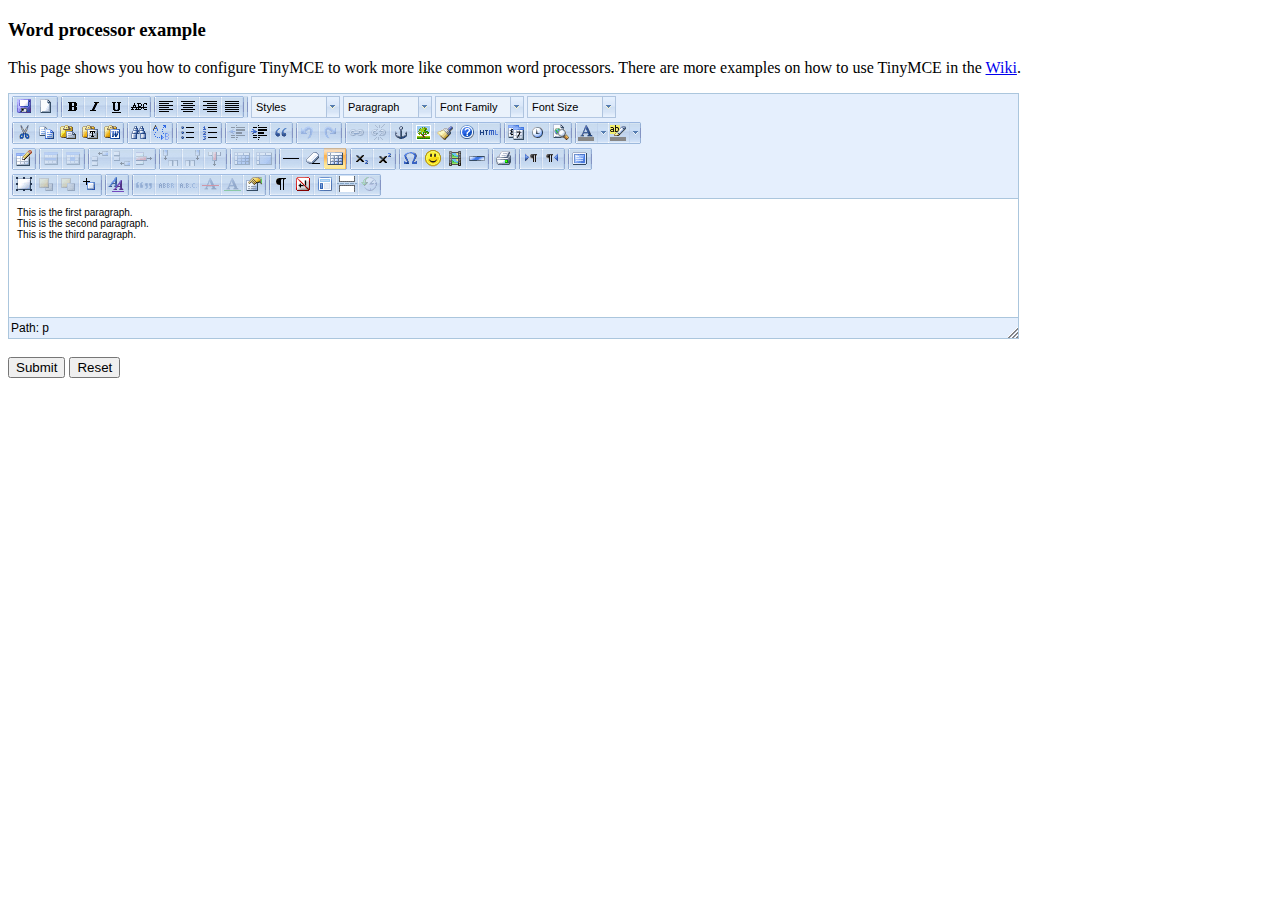
<file: extlib/tinymce/examples/word.html>
<!DOCTYPE html PUBLIC "-//W3C//DTD XHTML 1.0 Strict//EN" "http://www.w3.org/TR/xhtml1/DTD/xhtml1-strict.dtd">
<html xmlns="http://www.w3.org/1999/xhtml">
<head>
<title>Word processor example</title>
<meta http-equiv="X-UA-Compatible" content="IE=edge" />
<!-- TinyMCE -->
<script type="text/javascript" src="../jscripts/tiny_mce/tiny_mce.js"></script>
<script type="text/javascript">
	tinyMCE.init({
		// General options
		mode : "textareas",
		theme : "advanced",
		skin : "o2k7",
		plugins : "autolink,lists,pagebreak,style,layer,table,save,advhr,advimage,advlink,emotions,iespell,insertdatetime,preview,media,searchreplace,print,contextmenu,paste,directionality,fullscreen,noneditable,visualchars,nonbreaking,xhtmlxtras,template,inlinepopups,autosave",

		// Theme options
		theme_advanced_buttons1 : "save,newdocument,|,bold,italic,underline,strikethrough,|,justifyleft,justifycenter,justifyright,justifyfull,|,styleselect,formatselect,fontselect,fontsizeselect",
		theme_advanced_buttons2 : "cut,copy,paste,pastetext,pasteword,|,search,replace,|,bullist,numlist,|,outdent,indent,blockquote,|,undo,redo,|,link,unlink,anchor,image,cleanup,help,code,|,insertdate,inserttime,preview,|,forecolor,backcolor",
		theme_advanced_buttons3 : "tablecontrols,|,hr,removeformat,visualaid,|,sub,sup,|,charmap,emotions,iespell,media,advhr,|,print,|,ltr,rtl,|,fullscreen",
		theme_advanced_buttons4 : "insertlayer,moveforward,movebackward,absolute,|,styleprops,|,cite,abbr,acronym,del,ins,attribs,|,visualchars,nonbreaking,template,pagebreak,restoredraft",
		theme_advanced_toolbar_location : "top",
		theme_advanced_toolbar_align : "left",
		theme_advanced_statusbar_location : "bottom",
		theme_advanced_resizing : true,

		// Example word content CSS (should be your site CSS) this one removes paragraph margins
		content_css : "css/word.css",

		// Drop lists for link/image/media/template dialogs
		template_external_list_url : "lists/template_list.js",
		external_link_list_url : "lists/link_list.js",
		external_image_list_url : "lists/image_list.js",
		media_external_list_url : "lists/media_list.js",

		// Replace values for the template plugin
		template_replace_values : {
			username : "Some User",
			staffid : "991234"
		}
	});
</script>
<!-- /TinyMCE -->

</head>
<body>

<form method="post" action="http://tinymce.moxiecode.com/dump.php?example=true">
	<h3>Word processor example</h3>

	<p>
		This page shows you how to configure TinyMCE to work more like common word processors.
		There are more examples on how to use TinyMCE in the <a href="http://tinymce.moxiecode.com/examples/">Wiki</a>.
	</p>

	<!-- Gets replaced with TinyMCE, remember HTML in a textarea should be encoded -->
	<textarea id="elm1" name="elm1" rows="15" cols="80" style="width: 80%">
		&lt;p&gt;This is the first paragraph.&lt;/p&gt;
		&lt;p&gt;This is the second paragraph.&lt;/p&gt;
		&lt;p&gt;This is the third paragraph.&lt;/p&gt;
	</textarea>

	<br />
	<input type="submit" name="save" value="Submit" />
	<input type="reset" name="reset" value="Reset" />
</form>
<script type="text/javascript">
if (document.location.protocol == 'file:') {
	alert("The examples might not work properly on the local file system due to security settings in your browser. Please use a real webserver.");
}
</script>
</body>
</html>
</file>
<file: esapi/lib/apache-log4php/site/css/print.css>
#banner, #footer, #leftcol, #breadcrumbs, .docs #toc, .docs .courtesylinks, #leftColumn, #navColumn {
	display: none !important;
}
#bodyColumn, body.docs div.docs {
	margin: 0 !important;
	border: none !important
}
</file>
